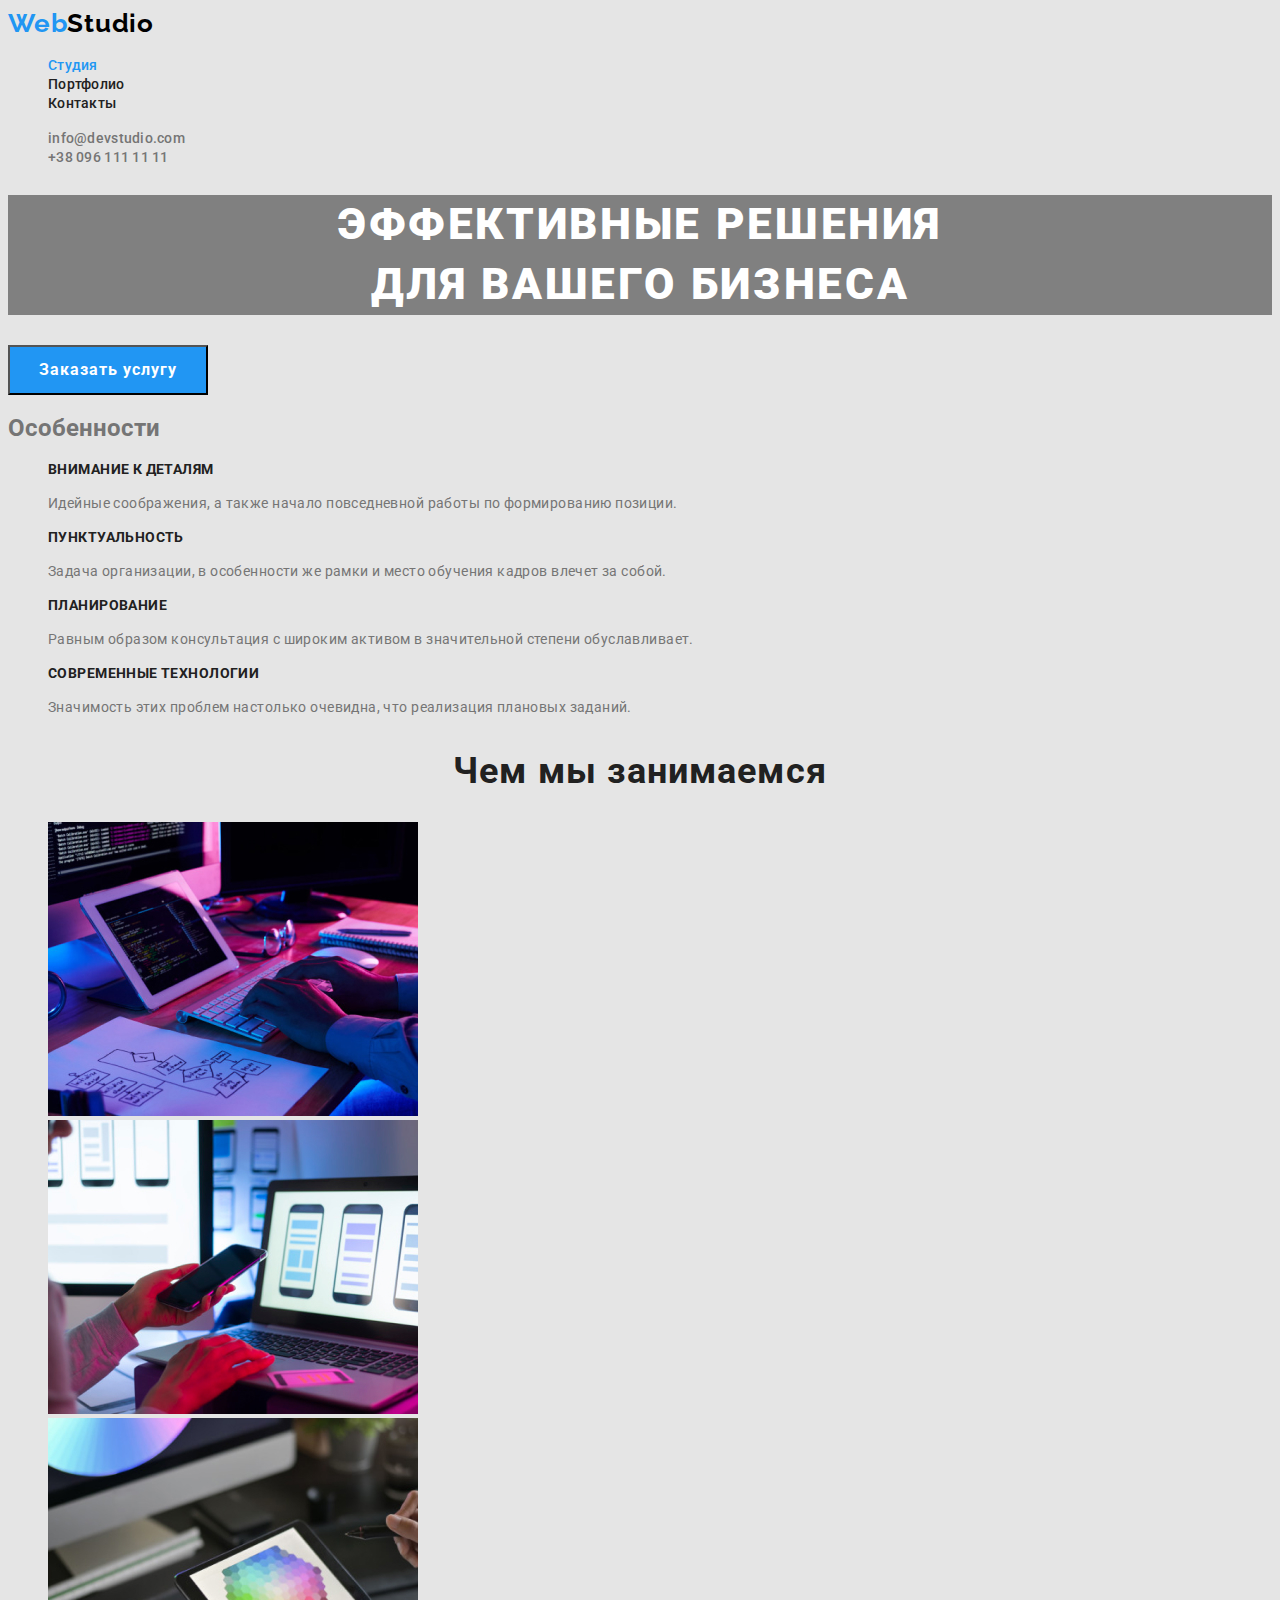
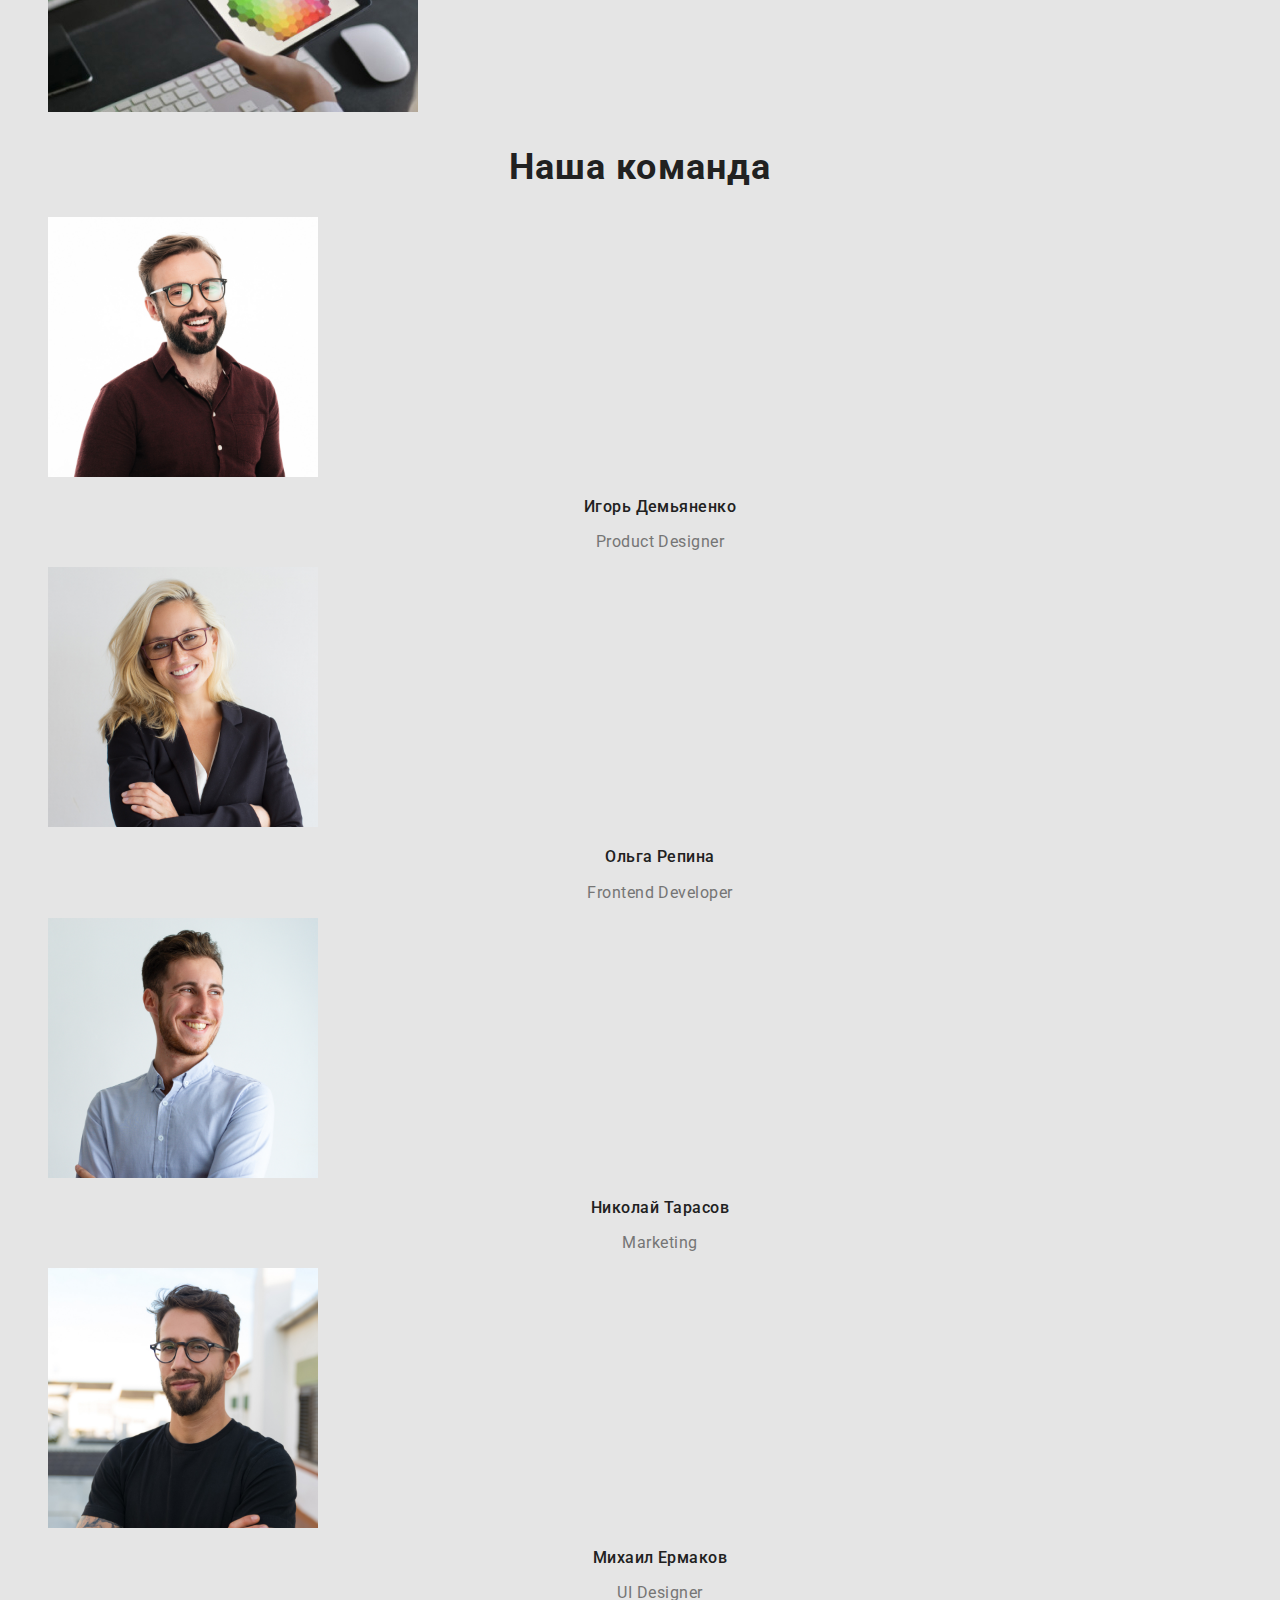
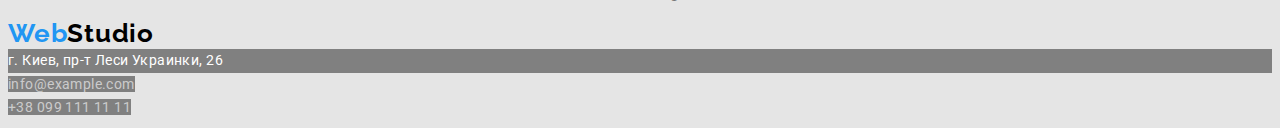
<file: index.html>
<!DOCTYPE html>
<html lang="ru">
<head>
    <meta charset="UTF-8">
    <meta http-equiv="X-UA-Compatible" content="IE=edge">
    <meta name="viewport" content="width=device-width, initial-scale=1.0">
    <title>Studio</title>
    <link rel="preconnect" href="https://fonts.gstatic.com">
    <link href="https://fonts.googleapis.com/css2?family=Raleway:wght@700&family=Roboto:wght@400;500;700;900&display=swap"
        rel="stylesheet">
    <link rel="stylesheet" href="./css/styles.css">
</head>
<body>
    <!--Шапка-->
    <header>
        <nav>
            <a href="./index.html" class="logo">
                <span class="logo-web">Web</span>Studio
            </a>
            <ul>
                <li>
                    <a href="./index.html" class="nav current">Студия</a>
                </li>
                <li>
                    <a href="./portfolio.html" class="nav">Портфолио</a>
                </li>
                <li>
                    <a href="" class="nav">Контакты</a>
                </li>
             </ul>
        </nav>
        <ul>
            <li>
                <a href="mailto:info@devstudio.com" class="contact">info@devstudio.com</a>
            </li>
            <li>
                <a href="tel:+380961111111" class="contact">+38 096 111 11 11</a>
            </li>
        </ul>
    </header>
    <!--Основной блок-->
    <main>
        <!--Блок-герой-->
        <section class="hero">
            <h1 class="hero-title">Эффективные решения <br> для вашего бизнеса</h1>
            <button type="button" class="button">Заказать услугу</button>
        </section>
        <!--Особенности-->
        <section>
            <h2>Особенности</h2>
            <ul class="feature-list">
                <li>
                    <h3 class="title">Внимание к деталям</h3>
                    <p class="description">Идейные соображения, а также начало повседневной работы по формированию позиции.</p>
                </li>
                <li>
                    <h3 class="title">Пунктуальность</h3>
                    <p class="description">Задача организации, в особенности же рамки и место обучения кадров влечет за собой.</p>
                </li>
                <li>
                    <h3 class="title">Планирование</h3>
                    <p class="description">Равным образом консультация с широким активом в значительной степени обуславливает.</p>
                </li>
                <li>
                    <h3 class="title">Современные технологии</h3>
                    <p class="description">Значимость этих проблем настолько очевидна, что реализация плановых заданий.</p>
                </li>
            </ul>
        </section>
        <!--Чем мы занимаемся-->
        <section>
            <h2 class="studio-header">Чем мы занимаемся</h2>
            <ul>
                <li>
                    <img src="./images/box1.jpg" alt="Компьютер" width="370" height="294">
                </li>
                <li>
                    <img src="./images/box2.jpg" alt="Телефон" width="370" height="294">
                </li>
                <li>
                    <img src="./images/box3.jpg" alt="Планшет" width="370" height="294">
                </li>
            </ul>
        </section>
        <!--Наша команда-->
        <section>
            <h2 class="studio-header">Наша команда</h2>
            <ul>
                <li>
                    <img src="./images/team-card1.jpg" alt="Игорь Демьяненко" width="270" height="260">
                    <h3 class="name">Игорь Демьяненко</h3>
                    <p lang="en" class="job">Product Designer</p>
                </li>
                <li>
                    <img src="./images/team-card2.jpg" alt="Ольга Репина" width="270" height="260">
                    <h3 class="name">Ольга Репина</h3>
                    <p lang="en" class="job">Frontend Developer</p>
                </li>
                <li>
                    <img src="./images/team-card3.jpg" alt="Николай Тарасов" width="270" height="260">
                    <h3 class="name">Николай Тарасов</h3>
                    <p lang="en" class="job">Marketing</p>
                </li>
                <li>
                    <img src="./images/team-card4.jpg" alt="Михаил Ермаков" width="270" height="260">
                    <h3 class="name">Михаил Ермаков</h3>
                    <p lang="en" class="job">UI Designer</p>
                </li>
            </ul>
        </section>
    </main>
    <!--Подвал-->
    <footer>
        <a href="./index.html" class="logo">
                <span class="logo-web">Web</span>Studio
        </a>
        <address class="footer-address">
            г. Киев, пр-т Леси Украинки, 26
        </address>
        <address>
            <a href="mailto:info@example.com" class="footer-contact">info@example.com</a> <br>
            <a href="tel:+380991111111" class="footer-contact">+38 099 111 11 11</a>
        </address>
    </footer>
</body>
</html>
</file>
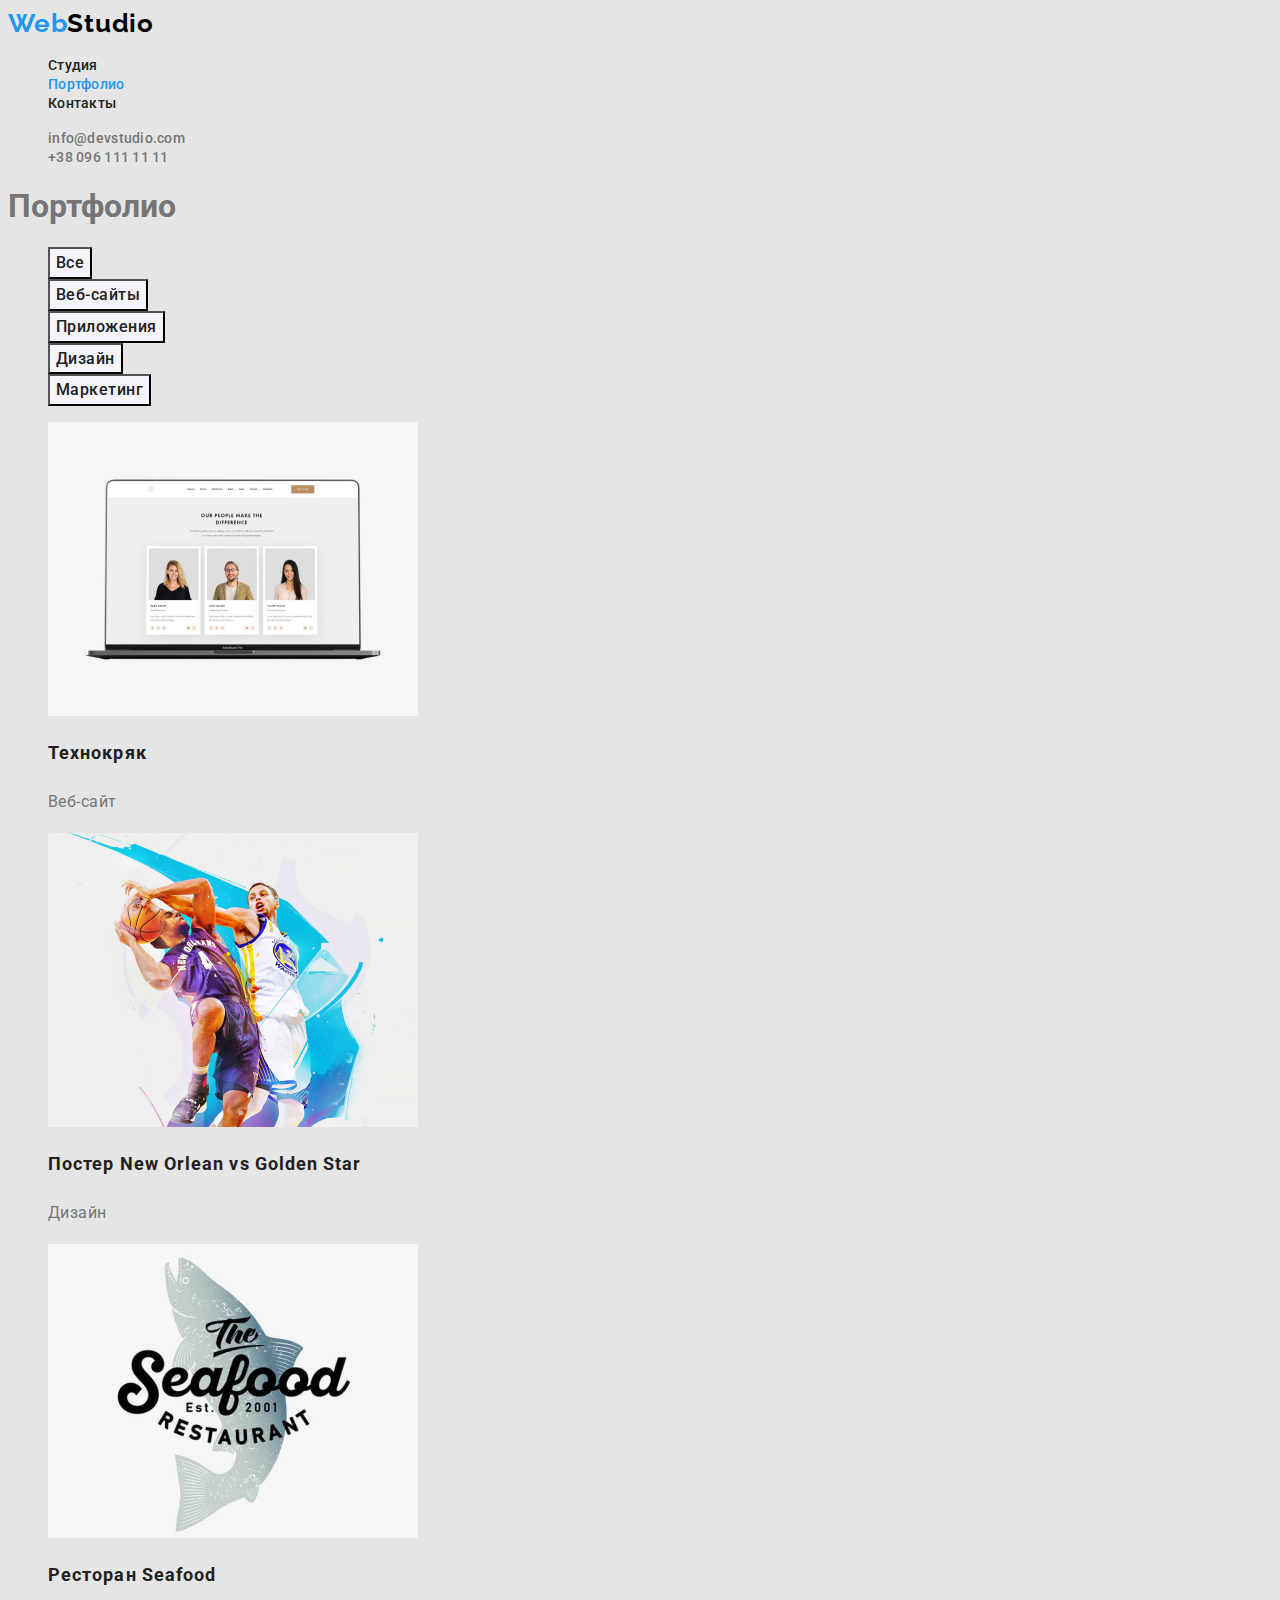
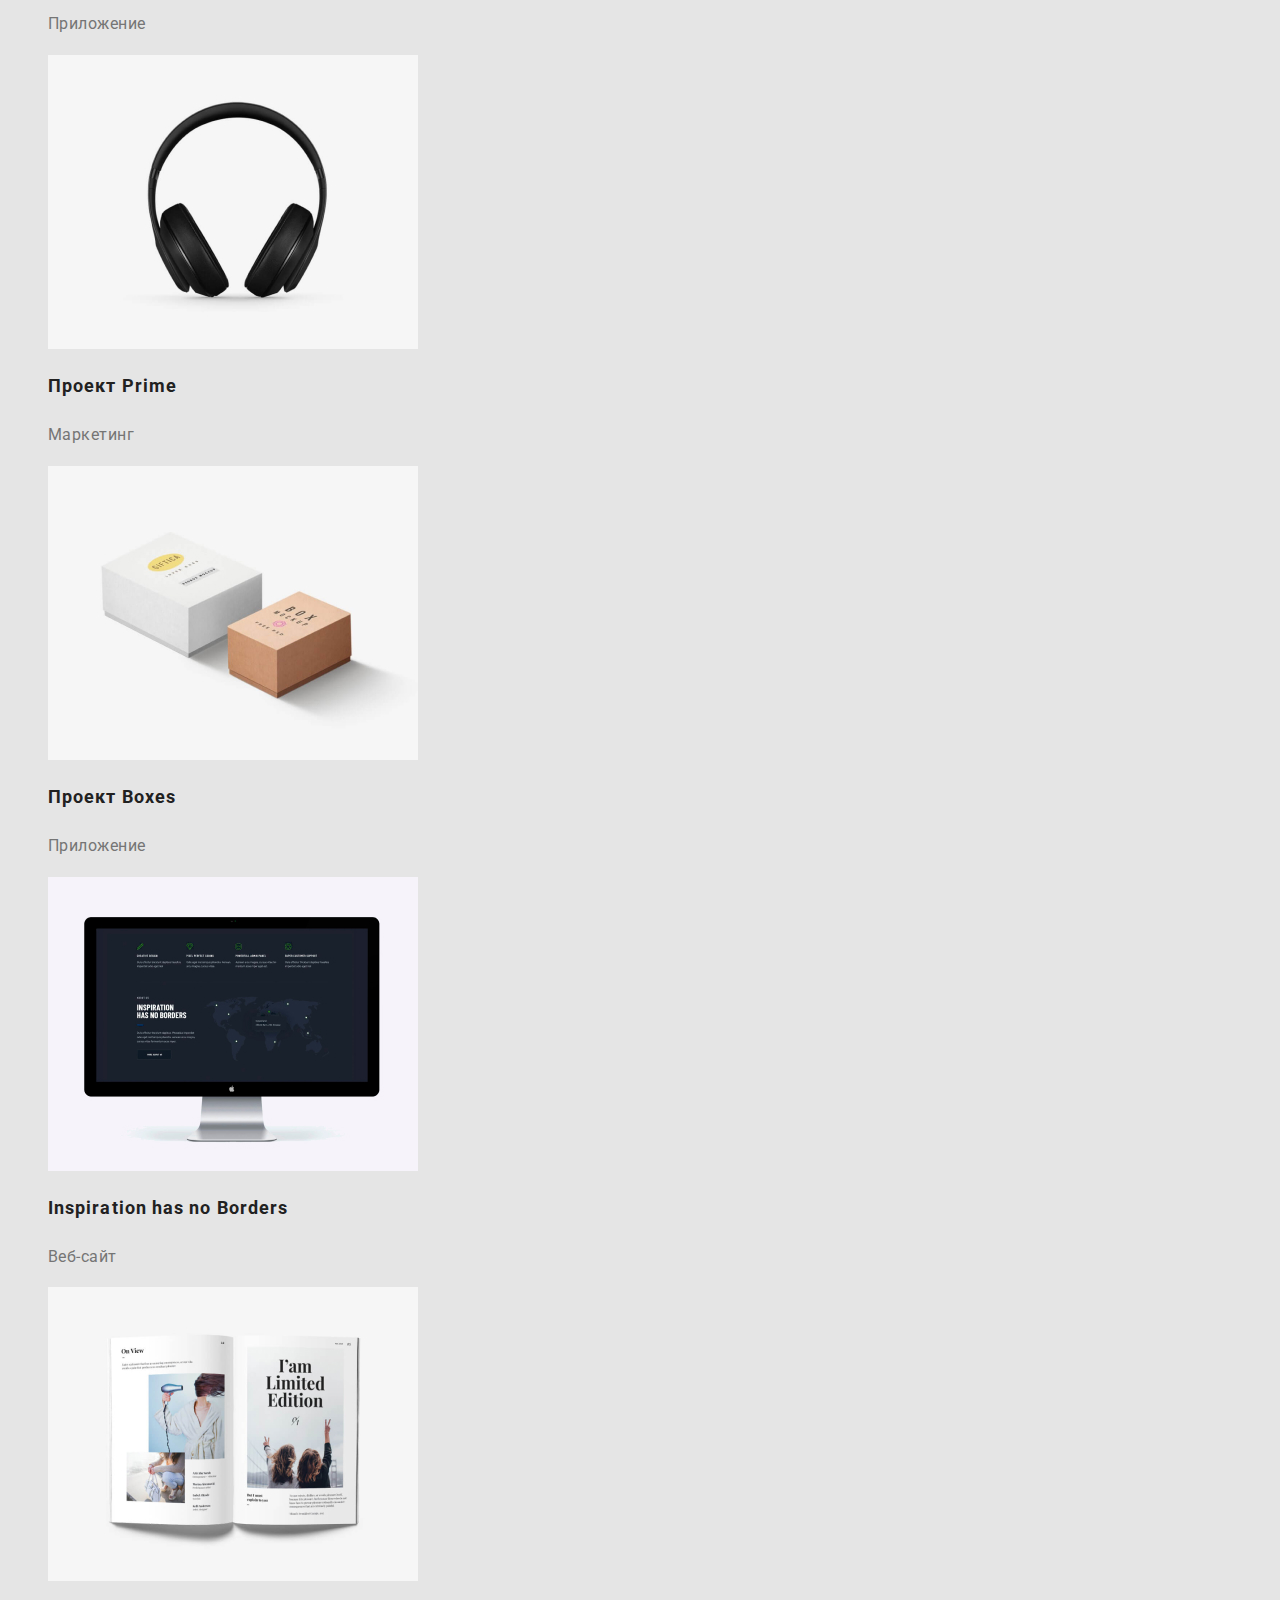
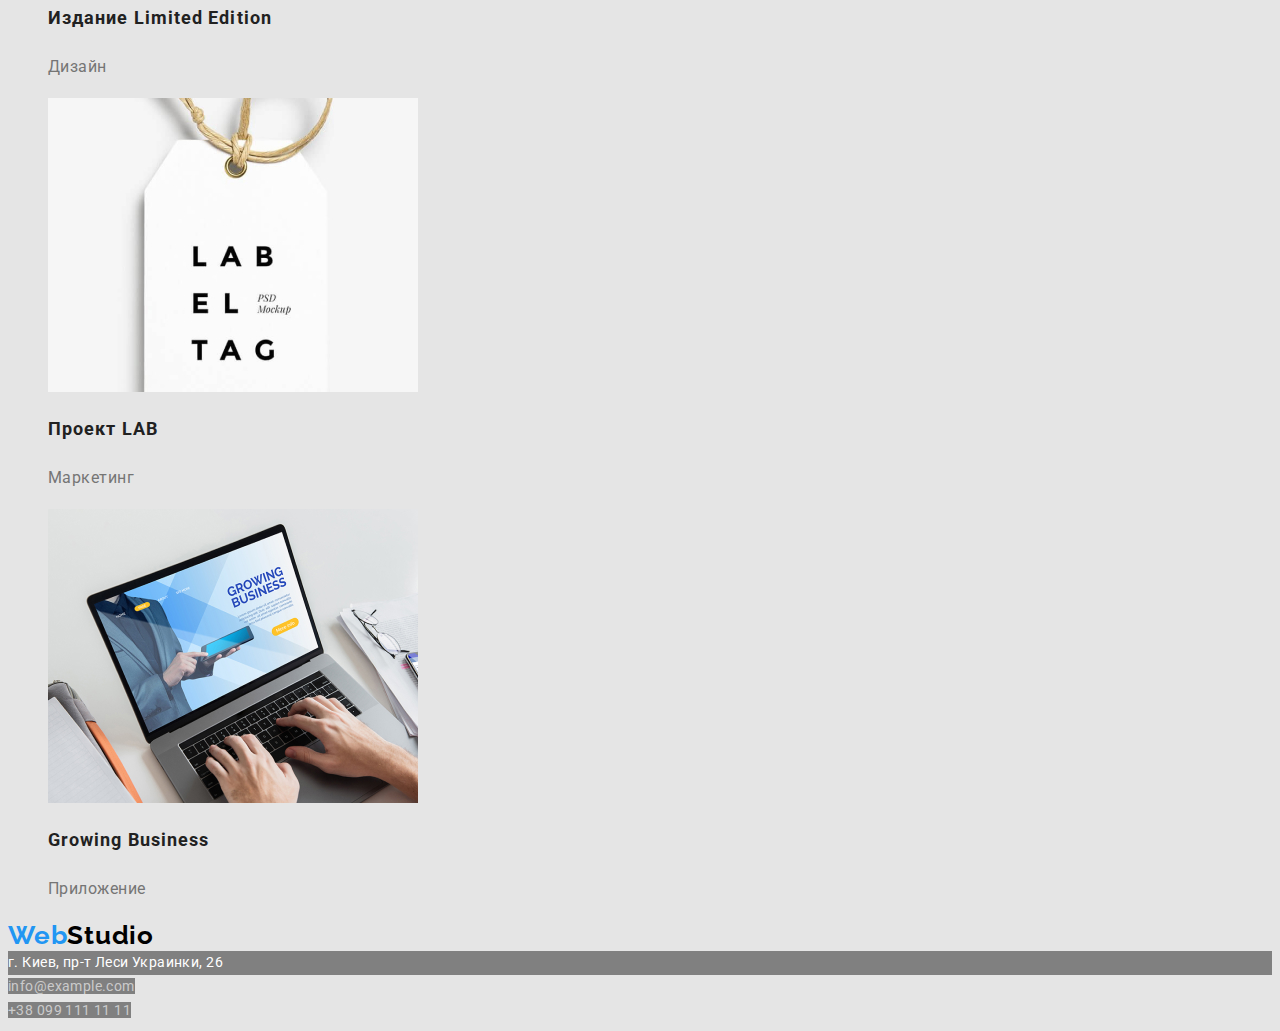
<file: portfolio.html>
<!DOCTYPE html>
<html lang="ru">
<head>
    <meta charset="UTF-8">
    <meta http-equiv="X-UA-Compatible" content="IE=edge">
    <meta name="viewport" content="width=device-width, initial-scale=1.0">
    <title>Portfolio</title>
    <link rel="preconnect" href="https://fonts.gstatic.com">
    <link href="https://fonts.googleapis.com/css2?family=Raleway:wght@700&family=Roboto:wght@400;500;700;900&display=swap"
        rel="stylesheet">
    <link rel="stylesheet" href="./css/styles.css">
</head>
<body>
    <!--Шапка-->
    <header>
        <nav>
            <a href="./index.html" class="logo">
                <span class="logo-web">Web</span>Studio
            </a>
            <ul>
                <li>
                    <a href="./index.html" class="nav">Студия</a>
                </li>
                <li>
                    <a href="./portfolio.html" class="nav current">Портфолио</a>
                </li>
                <li>
                    <a href="" class="nav">Контакты</a>
                </li>
            </ul>
        </nav>
        <ul>
            <li>
                <a href="mailto:info@devstudio.com" class="contact">info@devstudio.com</a>
            </li>
            <li>
                <a href="tel:+380961111111" class="contact">+38 096 111 11 11</a>
            </li>
        </ul>
    </header>
    <!--Основной блок-->
    <main>
        <section>
            <h1>Портфолио</h1>
            <ul class="nav-portfolio">
                <li>
                    <button type="button" class="button">Все</button>
                </li>
                <li>
                    <button type="button" class="button">Веб-сайты</button>
                </li>
                <li>
                    <button type="button" class="button">Приложения</button>
                </li>
                <li>
                    <button type="button" class="button">Дизайн</button>
                </li>
                <li>
                    <button type="button" class="button">Маркетинг</button>
                </li>
            </ul>
            <ul class="portfolio">
                <li>
                    <a href="" class="portfolio">
                        <img src="./images/portfolio1.jpg" alt="Дисплей компьютера" width="370" height="294">
                        <h2 class="portfolio-header">Технокряк</h2>
                        <p class="portfolio-description">Веб-сайт</p>
                    </a>
                </li>
                <li>
                    <a href="" class="portfolio">
                        <img src="./images/portfolio2.jpg" alt="Постер баскетболистов" width="370" height="294">
                        <h2 class="portfolio-header">Постер New Orlean vs Golden Star</h2>
                        <p class="portfolio-description">Дизайн</p>
                    </a>
                </li>
                <li>
                    <a href="" class="portfolio">
                        <img src="./images/portfolio3.jpg" alt="Логотип ресторана" width="370" height="294">
                        <h2 class="portfolio-header">Ресторан Seafood</h2>
                        <p class="portfolio-description">Приложение</p>
                    </a>
                </li>
                <li>
                    <a href="" class="portfolio">
                        <img src="./images/portfolio4.jpg" alt="Наушники" width="370" height="294">
                        <h2 class="portfolio-header">Проект Prime</h2>
                        <p class="portfolio-description">Маркетинг</p>
                    </a>
                </li>
                <li>
                    <a href="" class="portfolio">
                        <img src="./images/portfolio5.jpg" alt="Коробки" width="370" height="294">
                        <h2 class="portfolio-header">Проект Boxes</h2>
                        <p class="portfolio-description">Приложение</p>
                    </a>
                </li>
                <li>
                    <a href="" class="portfolio">
                        <img src="./images/portfolio6.jpg" alt="Монитор" width="370" height="294">
                        <h2 class="portfolio-header">Inspiration has no Borders</h2>
                        <p class="portfolio-description">Веб-сайт</p>
                    </a>
                </li>
                <li>
                    <a href="" class="portfolio">
                        <img src="./images/portfolio7.jpg" alt="Книга" width="370" height="294">
                        <h2 class="portfolio-header">Издание Limited Edition</h2>
                        <p class="portfolio-description">Дизайн</p>
                    </a>
                </li>
                <li>
                    <a href="" class="portfolio">
                        <img src="./images/portfolio8.jpg" alt="Ярлык" width="370" height="294">
                        <h2 class="portfolio-header">Проект LAB</h2>
                        <p class="portfolio-description">Маркетинг</p>
                    </a>
                </li>
                <li>
                    <a href="" class="portfolio">
                        <img src="./images/portfolio9.jpg" alt="Ноутбук" width="370" height="294">
                        <h2 class="portfolio-header">Growing Business</h2>
                        <p class="portfolio-description">Приложение</p>
                    </a>
                </li>
            </ul>
        </section>
    </main>

    <!--Подвал-->
    <footer>
        <a href="./index.html" class="logo">
            <span class="logo-web">Web</span>Studio
        </a>
        <address class="footer-address">
            г. Киев, пр-т Леси Украинки, 26
        </address>
        <address>
            <a href="mailto:info@example.com" class="footer-contact">info@example.com</a> <br>
            <a href="tel:+380991111111" class="footer-contact">+38 099 111 11 11</a>
        </address>
    </footer>
</body>
</html>
</file>
<file: css/styles.css>
:root{
    /* Основной цвет текста */
    --primary-text-color: #757575;
    /* Цвет заголовка */
    --title-text-color: #212121;
    /* Цвет акцента */
    --accent-color: #2196F3;
    /* Цвет фона */
    --primary-bg-color: #E5E5E5;
    --secondary-bg-color:#F5F4FA;
    /* Цвет логотипа */
    --logo-color: #000000;
    --hero-color: #ffffff;
    /* Цвета для кнопок */
    --button-sleep: #F5F4FA;
    --button-active: #2196F3;
    --button-active-hero: #188CE8;
    --button-letters: #212121;
    --button-letters-active: #ffffff;
    /* Цвета для подвала */
    --footer-contact-color: rgba(255, 255, 255, 0.6);
}
body{
    font-family: 'Roboto', sans-serif;
    font-style: normal;
    background-color: var(--primary-bg-color);
    color: var(--primary-text-color);
}
ul {
    list-style: none;
}
/* Логотип */
.logo{
    font-family: 'Raleway', sans-serif;
    font-weight: 700;
    font-size: 26px;
    line-height: 1.19;
    letter-spacing: 0.03em;
    color: var(--logo-color);
    text-decoration: none;
}
.logo-web{
    color: var(--accent-color);
}
/* Меню */
.nav{
    font-weight: 500;
    font-size: 14px;
    line-height: 1.14;
    letter-spacing: 0.02em;
    color: var(--title-text-color);
    text-decoration: none;
}
.nav:hover,
.nav:focus {
    color: var(--accent-color);
}
.current{
    color: var(--accent-color);
}
/* Контакты-ссылки почта и телефон */
.contact {
    font-weight: 500;
    font-size: 14px;
    line-height: 1.14;
    letter-spacing: 0.02em;
    color: var(--primary-text-color);
    text-decoration: none;
}
.contact:hover,
.contact:focus,
.contact:active {
    color: var(--accent-color);
}
/* Кнопки */
.button{
    font-family: inherit;
    cursor: pointer;
}
.nav-portfolio .button {     
    text-decoration: none;
    font-weight: 500;
    font-size: 16px;
    line-height: 1.62;
    letter-spacing: 0.03em;
    background: var(--button-sleep);
    color: var(--button-letters);
}
.nav-portfolio .button:hover,
.nav-portfolio .button:focus,
.nav-portfolio .button:active {
    background: var(--button-active);
    color: var(--button-letters-active);
}
.hero .button {
    width: 200px;
    height: 50px;
    font-weight: 700;
    font-size: 16px;
    line-height: 1.87;
    letter-spacing: 0.06em;
    background: var(--button-active);
    color: var(--button-letters-active);
}
.hero .button:hover,
.hero .button:focus,
.hero .button:active {
    background: var(--button-active-hero);
    color: var(--button-letters-active);
}
/* Герой */
.hero-title{
    font-weight: 900;
    font-size: 44px;
    line-height: 1.36;
    text-align: center;
    letter-spacing: 0.06em;
    text-transform: uppercase;
    color: var(--hero-color);
    background-color: gray;
    /* временный фон для контраста */
}
/* Особенности */
.feature-list {
    text-decoration: none;  
}
.feature-list .title {
    font-weight: 700;
    font-size: 14px;
    line-height: 1.14;
    letter-spacing: 0.03em;
    text-transform: uppercase;
    color: var(--title-text-color);
}
.feature-list .description {
    font-size: 14px;
    line-height: 1.71;
    letter-spacing: 0.03em;
    color: var(--primary-text-color);
}
/* Наша команда */
.studio-header {
    font-weight: 700;
    font-size: 36px;
    line-height: 42px;
    text-align: center;
    letter-spacing: 0.03em;
    color: var(--title-text-color);
}
.name {
    font-weight: 500;
    font-size: 16px;
    line-height: 1.19;
    text-align: center;
    letter-spacing: 0.03em;
    color: var(--title-text-color);
}
.job {
    font-size: 16px;
    line-height: 1.19;
    text-align: center;
    letter-spacing: 0.03em;
    color: var(--primary-text-color);
}
/* Портфолио */
.portfolio-header {
    font-weight: 700;
    font-size: 18px;
    line-height: 2;
    letter-spacing: 0.06em;
    color: var(--button-letters);
    }
.portfolio-description {
    font-size: 16px;
    line-height: 1.87;
    letter-spacing: 0.03em;
    color: var(--primary-text-color);
}
.portfolio {
    text-decoration: none;
}
/* Подвал */
.footer-address {
    font-style: normal;
    font-size: 14px;
    line-height: 1.71;
    letter-spacing: 0.03em;
    color: var(--button-letters-active);
    background-color: gray;
    /* временный фон для контраста */
}
.footer-contact {
    text-decoration: none;
    font-style: normal;
    font-size: 14px;
    line-height: 1.71;
    letter-spacing: 0.03em;
    color: var(--footer-contact-color);
    background-color: gray;
    /* временный фон для контраста */
}
</file>
